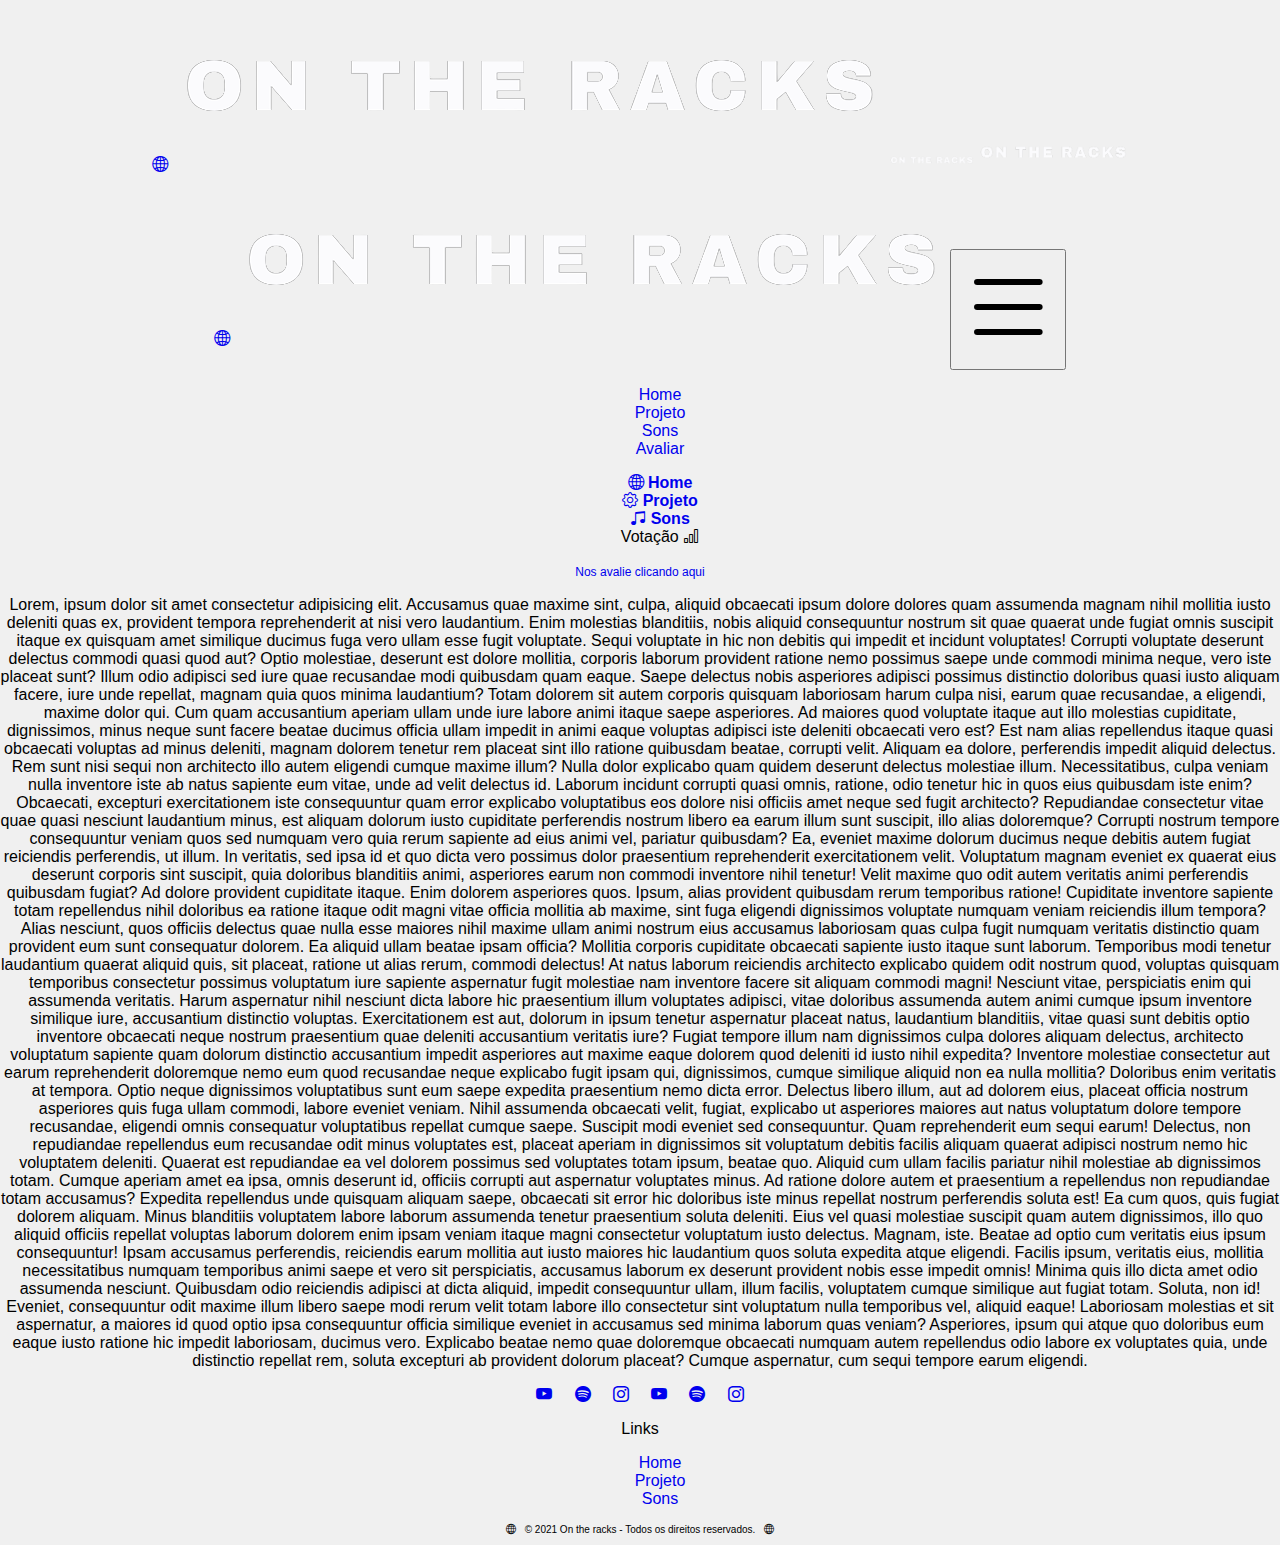
<file: index.html>
<!DOCTYPE html>
<html lang="pt-br">

<head>
  <meta charset="UTF-8">
  <meta name="viewport" content="width=device-width, initial-scale=1.0">
  <link rel="stylesheet" href="https://cdn.jsdelivr.net/npm/bootstrap-icons@1.10.5/font/bootstrap-icons.css">
  <link href="https://cdn.jsdelivr.net/npm/bootstrap@5/dist/css/bootstrap.min.css" rel="stylesheet"
    integrity="sha384-4bw+/aepP/YC94hEpVNVgiZdgIC5+VKNBQNGCHeKRQN+PtmoHDEXuppvnDJzQIu9" crossorigin="anonymous">
  <link rel="stylesheet" href="./assets/css/style.min.css">
  <link rel="shortcut icon" type="imagex/png" href="./assets/images/globo.png">


  <title>ON THE RACKS - Home</title>
</head>

<body class="bg-dark">
  <!-- Header mobile -->
  <header class="bg-black p-3">
    <div class="container-fluid d-flex justify-content-between justify-content-sm-between align-items-center">

      <!-- Globo mobile -->
      <a href="./index.html" class="d-none Globo-header-mobile bi-globe2 text-white d-sm-none fs-2"></a>

      <!-- Logo ON THE RACKS -->
      <img class="d-none Logo-header-mobile d-sm-none col-4" src="./assets/images/on-the-racks.png">

      <!-- Logo ON THE RACKS sm -->
      <a href="./index.html" class="d-none d-sm-block d-lg-none">
        <img class="Logo-header-sm d-none d-lg-none d-sm-block col-4" src="./assets/images/on-the-racks.png">
      </a>

      <!-- Logo ON THE RACKS lg -->
      <a href="./index.html" class="d-none d-sm-none d-lg-block">
        <img class="Logo-header-lg d-none d-lg-block col-4" src="./assets/images/on-the-racks.png">
      </a>


      <!-- Nav mobile -->
      <nav class="navbar navbar-expand-lg bg-transparent">
        <div class="container-fluid">

          <!-- Globo mobile -->
          <a href="./index.html" class="Globo-header-mobile bi-globe2 text-white d-sm-none fs-2"></a>

          <!-- Logo ON THE RACKS mobile -->
          <img class="Logo-header-mobile d-sm-none col-4" src="./assets/images/on-the-racks.png">

          <!-- Botao menu -->
          <button class="navbar-toggler Menu-header-mobile bi-list d-sm-none text-white fs-2" type="button"
            data-bs-toggle="collapse" data-bs-target="#navbarNav" aria-controls="navbarNav" aria-expanded="false"
            aria-label="Toggle navigation">
          </button>


          <div class="collapse navbar-collapse mt-3" id="navbarNav">
            <ul class="navbar-nav p-2 rounded-3 d-sm-none">

              <li class="nav-item">
                <a class="nav-link text-light bg-dark border border-light rounded-3 my-1" href="./index.html">Home</a>
              </li>

              <li class="nav-item">
                <a class="nav-link text-light  bg-dark border border-light rounded-3 my-1"
                  href="./Projeto.html">Projeto</a>
              </li>

              <li>
                <a class="nav-link text-light bg-dark border border-light rounded-3 my-1" href="./Sons.html">Sons</a>
              </li>

              <li>
                <a class="nav-link text-light bg-dark border border-light rounded-3 my-1"
                  href="./Projeto.html">Avaliar</a>
              </li>

            </ul>
          </div>
        </div>
      </nav>


      <!-- Barra nav Desktop/sm -->
      <nav class="d-none d-sm-block ">
        <ul class="nav">
          <li class="nav-item">
            <a class="nav-link text-white fw-bold" href="./index.html">
              <i class="bi-globe2 fs-6"></i>
              <b class="Border-buttom">Home</b>
            </a>
          </li>
          <li class="nav-item">
            <a class="nav-link text-white fw-bold" href="./Projeto.html">
              <i class="bi-gear invisible fs-6"></i>
              <b class="Border-buttom">Projeto</b>
            </a>
          </li>
          <li class="nav-item">
            <a class="nav-link text-white fw-bold" href="./Sons.html">
              <i class="bi-music-note-beamed invisible fs-6"></i>
              <b class="Border-buttom">Sons</b>
            </a>
          </li>
          <a class="btn btn-outline-light
           rounded-pill ms-2">Votação
            <i class="bi-bar-chart"></i>
          </a>
        </ul>
      </nav>
    </div>
  </header>
  <div class="sticky-top shadow bg-dark">
    <a class="fs-barra-fixa nav-link text-white fw-bolder text-center lead" href="./avaliar.html">Nos avalie clicando
      aqui</a>
  </div>
  <main class="text-white container">
    <section class="row">
      <p>
        Lorem, ipsum dolor sit amet consectetur adipisicing elit. Accusamus quae maxime sint, culpa, aliquid obcaecati
        ipsum dolore dolores quam assumenda magnam nihil mollitia iusto deleniti quas ex, provident tempora
        reprehenderit at nisi vero laudantium. Enim molestias blanditiis, nobis aliquid consequuntur nostrum sit quae
        quaerat unde fugiat omnis suscipit itaque ex quisquam amet similique ducimus fuga vero ullam esse fugit
        voluptate. Sequi voluptate in hic non debitis qui impedit et incidunt voluptates! Corrupti voluptate deserunt
        delectus commodi quasi quod aut? Optio molestiae, deserunt est dolore mollitia, corporis laborum provident
        ratione nemo possimus saepe unde commodi minima neque, vero iste placeat sunt? Illum odio adipisci sed iure quae
        recusandae modi quibusdam quam eaque. Saepe delectus nobis asperiores adipisci possimus distinctio doloribus
        quasi iusto aliquam facere, iure unde repellat, magnam quia quos minima laudantium? Totam dolorem sit autem
        corporis quisquam laboriosam harum culpa nisi, earum quae recusandae, a eligendi, maxime dolor qui. Cum quam
        accusantium aperiam ullam unde iure labore animi itaque saepe asperiores. Ad maiores quod voluptate itaque aut
        illo molestias cupiditate, dignissimos, minus neque sunt facere beatae ducimus officia ullam impedit in animi
        eaque voluptas adipisci iste deleniti obcaecati vero est? Est nam alias repellendus itaque quasi obcaecati
        voluptas ad minus deleniti, magnam dolorem tenetur rem placeat sint illo ratione quibusdam beatae, corrupti
        velit. Aliquam ea dolore, perferendis impedit aliquid delectus. Rem sunt nisi sequi non architecto illo autem
        eligendi cumque maxime illum? Nulla dolor explicabo quam quidem deserunt delectus molestiae illum.
        Necessitatibus, culpa veniam nulla inventore iste ab natus sapiente eum vitae, unde ad velit delectus id.
        Laborum incidunt corrupti quasi omnis, ratione, odio tenetur hic in quos eius quibusdam iste enim? Obcaecati,
        excepturi exercitationem iste consequuntur quam error explicabo voluptatibus eos dolore nisi officiis amet neque
        sed fugit architecto? Repudiandae consectetur vitae quae quasi nesciunt laudantium minus, est aliquam dolorum
        iusto cupiditate perferendis nostrum libero ea earum illum sunt suscipit, illo alias doloremque? Corrupti
        nostrum tempore consequuntur veniam quos sed numquam vero quia rerum sapiente ad eius animi vel, pariatur
        quibusdam? Ea, eveniet maxime dolorum ducimus neque debitis autem fugiat reiciendis perferendis, ut illum. In
        veritatis, sed ipsa id et quo dicta vero possimus dolor praesentium reprehenderit exercitationem velit.
        Voluptatum magnam eveniet ex quaerat eius deserunt corporis sint suscipit, quia doloribus blanditiis animi,
        asperiores earum non commodi inventore nihil tenetur! Velit maxime quo odit autem veritatis animi perferendis
        quibusdam fugiat? Ad dolore provident cupiditate itaque. Enim dolorem asperiores quos. Ipsum, alias provident
        quibusdam rerum temporibus ratione! Cupiditate inventore sapiente totam repellendus nihil doloribus ea ratione
        itaque odit magni vitae officia mollitia ab maxime, sint fuga eligendi dignissimos voluptate numquam veniam
        reiciendis illum tempora? Alias nesciunt, quos officiis delectus quae nulla esse maiores nihil maxime ullam
        animi nostrum eius accusamus laboriosam quas culpa fugit numquam veritatis distinctio quam provident eum sunt
        consequatur dolorem. Ea aliquid ullam beatae ipsam officia? Mollitia corporis cupiditate obcaecati sapiente
        iusto itaque sunt laborum. Temporibus modi tenetur laudantium quaerat aliquid quis, sit placeat, ratione ut
        alias rerum, commodi delectus! At natus laborum reiciendis architecto explicabo quidem odit nostrum quod,
        voluptas quisquam temporibus consectetur possimus voluptatum iure sapiente aspernatur fugit molestiae nam
        inventore facere sit aliquam commodi magni! Nesciunt vitae, perspiciatis enim qui assumenda veritatis. Harum
        aspernatur nihil nesciunt dicta labore hic praesentium illum voluptates adipisci, vitae doloribus assumenda
        autem animi cumque ipsum inventore similique iure, accusantium distinctio voluptas. Exercitationem est aut,
        dolorum in ipsum tenetur aspernatur placeat natus, laudantium blanditiis, vitae quasi sunt debitis optio
        inventore obcaecati neque nostrum praesentium quae deleniti accusantium veritatis iure? Fugiat tempore illum nam
        dignissimos culpa dolores aliquam delectus, architecto voluptatum sapiente quam dolorum distinctio accusantium
        impedit asperiores aut maxime eaque dolorem quod deleniti id iusto nihil expedita? Inventore molestiae
        consectetur aut earum reprehenderit doloremque nemo eum quod recusandae neque explicabo fugit ipsam qui,
        dignissimos, cumque similique aliquid non ea nulla mollitia? Doloribus enim veritatis at tempora. Optio neque
        dignissimos voluptatibus sunt eum saepe expedita praesentium nemo dicta error. Delectus libero illum, aut ad
        dolorem eius, placeat officia nostrum asperiores quis fuga ullam commodi, labore eveniet veniam. Nihil assumenda
        obcaecati velit, fugiat, explicabo ut asperiores maiores aut natus voluptatum dolore tempore recusandae,
        eligendi omnis consequatur voluptatibus repellat cumque saepe. Suscipit modi eveniet sed consequuntur. Quam
        reprehenderit eum sequi earum! Delectus, non repudiandae repellendus eum recusandae odit minus voluptates est,
        placeat aperiam in dignissimos sit voluptatum debitis facilis aliquam quaerat adipisci nostrum nemo hic
        voluptatem deleniti. Quaerat est repudiandae ea vel dolorem possimus sed voluptates totam ipsum, beatae quo.
        Aliquid cum ullam facilis pariatur nihil molestiae ab dignissimos totam. Cumque aperiam amet ea ipsa, omnis
        deserunt id, officiis corrupti aut aspernatur voluptates minus. Ad ratione dolore autem et praesentium a
        repellendus non repudiandae totam accusamus? Expedita repellendus unde quisquam aliquam saepe, obcaecati sit
        error hic doloribus iste minus repellat nostrum perferendis soluta est! Ea cum quos, quis fugiat dolorem
        aliquam. Minus blanditiis voluptatem labore laborum assumenda tenetur praesentium soluta deleniti. Eius vel
        quasi molestiae suscipit quam autem dignissimos, illo quo aliquid officiis repellat voluptas laborum dolorem
        enim ipsam veniam itaque magni consectetur voluptatum iusto delectus. Magnam, iste. Beatae ad optio cum
        veritatis eius ipsum consequuntur! Ipsam accusamus perferendis, reiciendis earum mollitia aut iusto maiores hic
        laudantium quos soluta expedita atque eligendi. Facilis ipsum, veritatis eius, mollitia necessitatibus numquam
        temporibus animi saepe et vero sit perspiciatis, accusamus laborum ex deserunt provident nobis esse impedit
        omnis! Minima quis illo dicta amet odio assumenda nesciunt. Quibusdam odio reiciendis adipisci at dicta aliquid,
        impedit consequuntur ullam, illum facilis, voluptatem cumque similique aut fugiat totam. Soluta, non id!
        Eveniet, consequuntur odit maxime illum libero saepe modi rerum velit totam labore illo consectetur sint
        voluptatum nulla temporibus vel, aliquid eaque! Laboriosam molestias et sit aspernatur, a maiores id quod optio
        ipsa consequuntur officia similique eveniet in accusamus sed minima laborum quas veniam? Asperiores, ipsum qui
        atque quo doloribus eum eaque iusto ratione hic impedit laboriosam, ducimus vero. Explicabo beatae nemo quae
        doloremque obcaecati numquam autem repellendus odio labore ex voluptates quia, unde distinctio repellat rem,
        soluta excepturi ab provident dolorum placeat? Cumque aspernatur, cum sequi tempore earum eligendi.
      </p>
    </section>
  </main>
  <footer class="bg-black py-3">
    <div class="container">
      <div class="row flex-sm-row-reverse ">

        <div class="col-12 my-3 col-sm-6 align-items-center
        d-flex justify-content-evenly">

          <!-- Display normal -->
          <a href="..." class="rounded-pill fs-6 d-sm-none border border-1 border-light text-decoration-none">
            &nbsp <i class="bi-youtube text-light"></i> &nbsp
          </a>

          <a href="./Projeto.html"
            class="rounded-pill fs-6 d-sm-none border border-1 border-light text-decoration-none">
            &nbsp <i class="bi-spotify text-light"></i> &nbsp
          </a>

          <a href="..." class="rounded-pill fs-6 d-sm-none border border-1 border-light text-decoration-none">
            &nbsp <i class="bi-instagram text-light"></i> &nbsp
          </a>

          <!-- Display sm -->
          <a href="..." class="rounded-pill fs-3 d-none d-sm-block text-decoration-none">
            &nbsp <i class="bi-youtube d-sm text-light"></i> &nbsp
          </a>

          <a href="./Projeto.html" class="rounded-pill fs-3 d-none d-sm-block text-decoration-none">
            &nbsp <i class="bi-spotify d-sm text-light"></i> &nbsp
          </a>

          <a href="..." class="rounded-pill fs-3 d-none d-sm-block text-decoration-none">
            &nbsp <i class="bi-instagram d-sm text-light"></i> &nbsp
          </a>
        </div>

        <!-- Navegaçao -->
        <div class="col-6 col-sm-6 d-flex justify-content-center">
          <nav class="justify-content-center">
            <p class="text-light fw-bolder fs-4 text-center">Links</p>
            <ul class="navbar-dark">
              <li class="nav-item">
                <a href="..." class="nav-link fw-light text-decoration-none text-light text-opacity-75">
                  Home
                </a>
              </li>
              <li>
                <a href="..." class="text-center fw-light text-decoration-none text-light text-opacity-75
          ">
                  Projeto
                </a>
              </li>
              <li>
                <a href="..." class="fw-light text-decoration-none text-light text-opacity-75">
                  Sons
                </a>
              </li>
            </ul>
          </nav>
        </div>


        <div class="Copyright col-12 pt-3">
          <p class="text-center text-light text-opacity-50">
            <i class="bi-globe2"></i> &nbsp © 2021 On the racks - Todos os direitos reservados. &nbsp <i
              class="bi-globe2"></i>
          </p>
        </div>

      </div>
    </div>
  </footer>

  <script src="https://cdn.jsdelivr.net/npm/bootstrap@5/dist/js/bootstrap.bundle.min.js"
    integrity="sha384-HwwvtgBNo3bZJJLYd8oVXjrBZt8cqVSpeBNS5n7C8IVInixGAoxmnlMuBnhbgrkm"
    crossorigin="anonymous"></script>
</body>

</html>
</file>
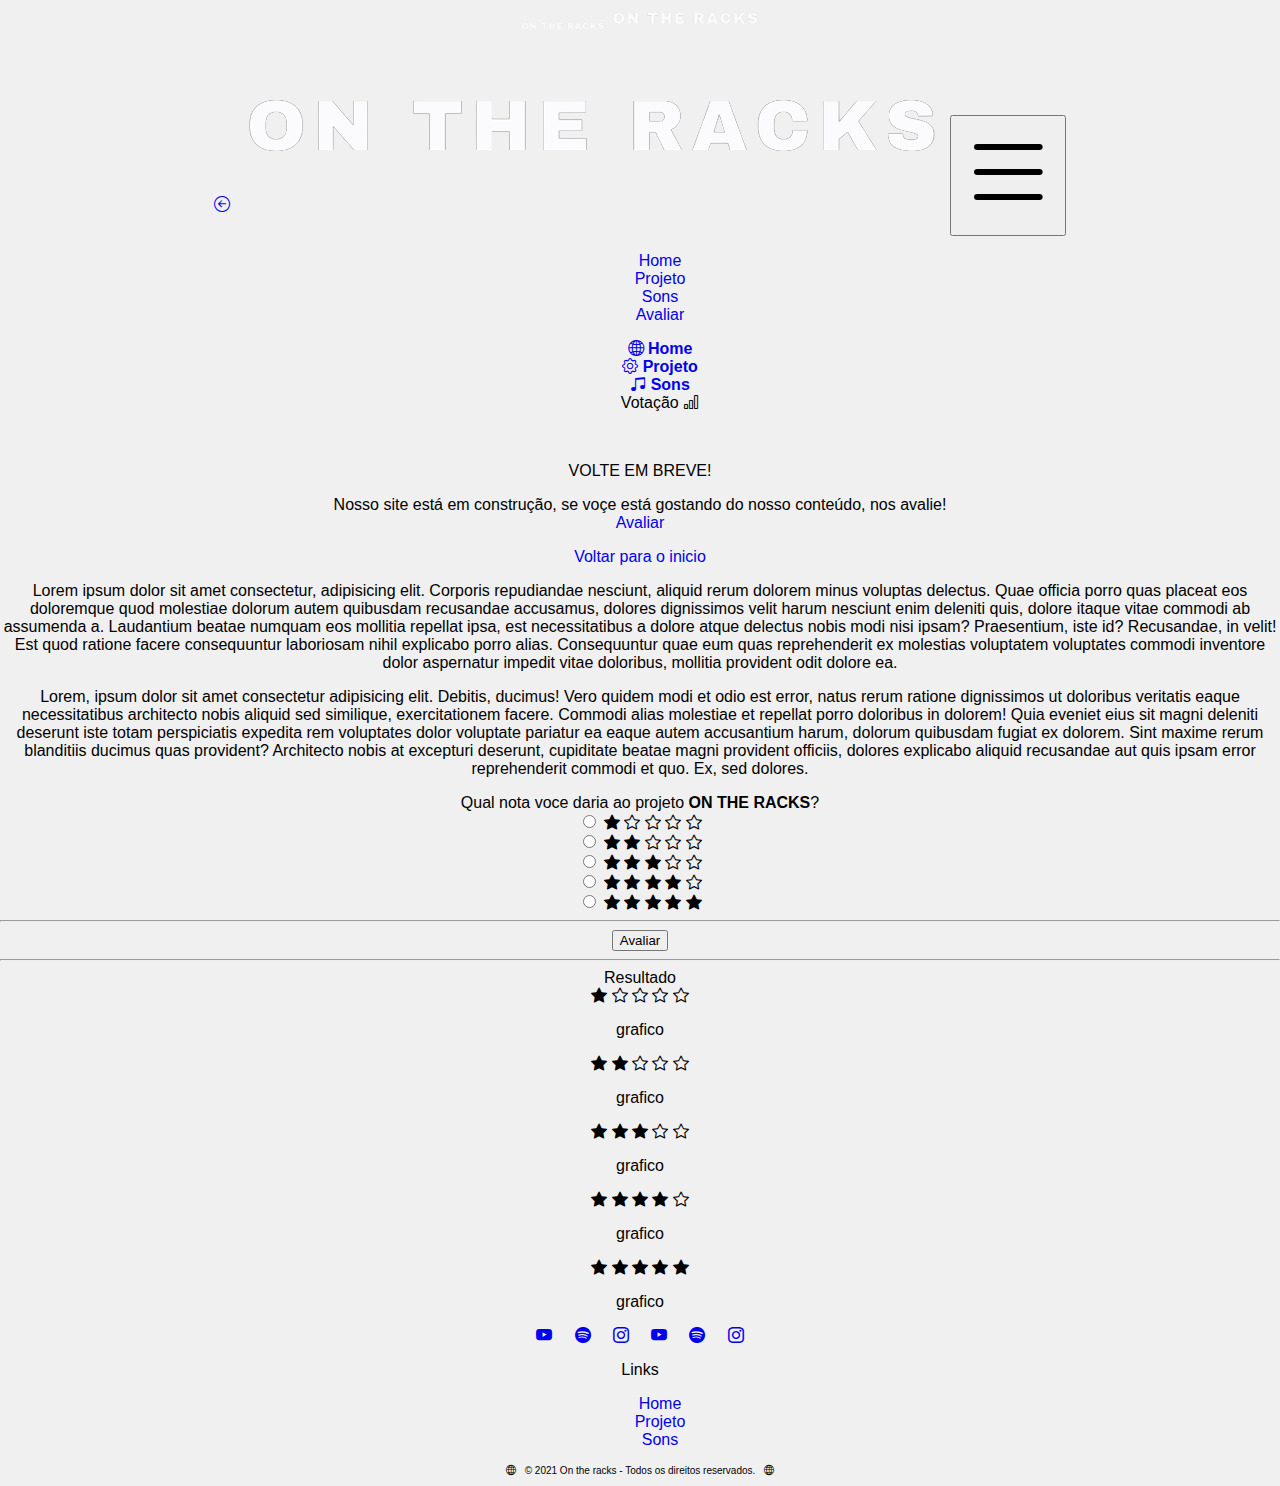
<file: Projeto.html>
<!DOCTYPE html>
<html lang="pt-br">

<head>
  <meta charset="UTF-8">
  <meta name="viewport" content="width=device-width, initial-scale=1.0">
  <link rel="stylesheet" href="https://cdn.jsdelivr.net/npm/bootstrap-icons@1.10.5/font/bootstrap-icons.css">
  <link href="https://cdn.jsdelivr.net/npm/bootstrap@5/dist/css/bootstrap.min.css" rel="stylesheet"
    integrity="sha384-4bw+/aepP/YC94hEpVNVgiZdgIC5+VKNBQNGCHeKRQN+PtmoHDEXuppvnDJzQIu9" crossorigin="anonymous">
  <link rel="stylesheet" href="./assets/css/style.min.css">
  <link rel="shortcut icon" type="imagex/png" href="./assets/images/globo.png">


  <title>ON THE RACKS - Projeto</title>
</head>

<body class="bg-dark">
  <!-- Header -->
  <header class="bg-black p-3">
    <div class="container-fluid d-flex justify-content-between justify-content-sm-between align-items-center">

      <!-- Logo ON THE RACKS sm -->
      <a href="./index.html" class="d-none d-sm-block d-lg-none">
        <img class="Logo-header-sm d-none d-lg-none d-sm-block col-4" src="./assets/images/on-the-racks.png">
      </a>

      <!-- Logo ON THE RACKS lg -->
      <a href="./index.html" class="d-none d-lg-block">
        <img class="Logo-header-lg d-none d-lg-block col-4" src="./assets/images/on-the-racks.png">
      </a>

      <!-- Header mobile -->
      <nav class="navbar navbar-expand-lg bg-transparent">
        <div class="container-fluid">

          <!-- Globo mobile -->
          <a href="./Projeto.html" class="Globo-header-mobile bi-arrow-left-circle text-white d-sm-none fs-2"></a>

          <!-- Logo ON THE RACKS mobile -->
          <img class="Logo-header-mobile d-sm-none col-4" src="./assets/images/on-the-racks.png">

          <!-- Botao menu -->
          <button class="navbar-toggler Menu-header-mobile bi-list d-sm-none text-white fs-2" type="button"
            data-bs-toggle="collapse" data-bs-target="#navbarNav" aria-controls="navbarNav" aria-expanded="false"
            aria-label="Toggle navigation">
          </button>

          <div class="collapse navbar-collapse mt-3" id="navbarNav">
            <ul class="navbar-nav p-2 rounded-3 d-sm-none">

              <li class="nav-item">
                <a class="nav-link text-light bg-dark border border-light rounded-3 my-1" href="./index.html">Home</a>
              </li>

              <li class="nav-item">
                <a class="nav-link text-light  bg-dark border border-light rounded-3 my-1"
                  href="./Projeto.html">Projeto</a>
              </li>

              <li>
                <a class="nav-link text-light bg-dark border border-light rounded-3 my-1" href="./Sons.html">Sons</a>
              </li>

              <li>
                <a class="nav-link text-light bg-dark border border-light rounded-3 my-1"
                  href="./Projeto.html">Avaliar</a>
              </li>
            </ul>
          </div>
        </div>
      </nav>

      <!-- Barra nav Desktop/sm -->
      <nav class="d-none d-sm-block">
        <ul class="nav">
          <li class="nav-item">
            <a class="nav-link text-white fw-bold" href="./index.html">
              <i class="bi-globe2 invisible fs-6"></i>
              <b class="Border-buttom">Home</b>
            </a>
          </li>
          <li class="nav-item">
            <a class="nav-link text-white fw-bold" href="./Projeto.html">
              <i class="bi-gear fs-6"></i>
              <b class="Border-buttom">Projeto</b>
            </a>
          </li>
          <li class="nav-item">
            <a class="nav-link text-white fw-bold" href="./Sons.html">
              <i class="bi-music-note-beamed invisible fs-6"></i>
              <b class="Border-buttom">Sons</b>
            </a>
          </li>
          <a class="btn btn-outline-light
              rounded-pill ms-2">Votação
            <i class="bi-bar-chart"></i>
          </a>
        </ul>
      </nav>
    </div>

  </header>
  <main class="container">
    <div class="row">
      <section class="d-flex justify-content-center my-5 rounded-4 border-1 border-white border">

        <div class="col-10">
          <br>
          <p class="text-center text-white">VOLTE EM BREVE!</p>
          <p class="text-center text-white bg-opacity-25">Nosso site está em construção, se voçe está gostando do nosso
            conteúdo, nos
            avalie!
            <br>
            <a class="fw-bolder text-white" href="./index.html">Avaliar</a>
          </p>
          <a href="./index.html" class="btn btn-outline-light col rounded-pill d-flex justify-content-center">
            Voltar para o inicio
          </a>
          <br>
        </div>
      </section>
      <div class="col-12 col-sm-3 bg-danger">
        <p>
          Lorem ipsum dolor sit amet consectetur, adipisicing elit. Corporis repudiandae nesciunt, aliquid rerum dolorem
          minus voluptas delectus. Quae officia porro quas placeat eos doloremque quod molestiae dolorum autem quibusdam
          recusandae accusamus, dolores dignissimos velit harum nesciunt enim deleniti quis, dolore itaque vitae commodi
          ab assumenda a. Laudantium beatae numquam eos mollitia repellat ipsa, est necessitatibus a dolore atque
          delectus nobis modi nisi ipsam? Praesentium, iste id? Recusandae, in velit! Est quod ratione facere
          consequuntur laboriosam nihil explicabo porro alias. Consequuntur quae eum quas reprehenderit ex molestias
          voluptatem voluptates commodi inventore dolor aspernatur impedit vitae doloribus, mollitia provident odit
          dolore ea.
        </p>
      </div>
      <div class="col-12 col-sm-9 bg-primary">
        <p>
          Lorem, ipsum dolor sit amet consectetur adipisicing elit. Debitis, ducimus! Vero quidem modi et odio est
          error, natus rerum ratione dignissimos ut doloribus veritatis eaque necessitatibus architecto nobis aliquid
          sed similique, exercitationem facere. Commodi alias molestiae et repellat porro doloribus in dolorem! Quia
          eveniet eius sit magni deleniti deserunt iste totam perspiciatis expedita rem voluptates dolor voluptate
          pariatur ea eaque autem accusantium harum, dolorum quibusdam fugiat ex dolorem. Sint maxime rerum blanditiis
          ducimus quas provident? Architecto nobis at excepturi deserunt, cupiditate beatae magni provident officiis,
          dolores explicabo aliquid recusandae aut quis ipsam error reprehenderit commodi et quo. Ex, sed dolores.
        </p>
      </div>
    </div>


    <!-- Avaliaçao -->
    <div class="row mx-auto card w-75 mt-5 shadow border">

      <div class="card-header text-center text-bg-light">
        Qual nota voce daria ao projeto <b>ON THE RACKS</b>?
      </div>

      <div class="card-body text-bg-dark text-center">

        <!-- 1 estrela -->
        <div class="my-1">
          <input class="btn-check mx-auto" type="radio" id="voto-1" name="OTH">
          <label class="btn btn-outline-light col-6" for="voto-1">
            <i class="bi-star-fill"></i>
            <i class="bi-star"></i>
            <i class="bi-star"></i>
            <i class="bi-star"></i>
            <i class="bi-star"></i>
          </label>
        </div>

        <!-- 2 estrela -->
        <div class="my-1">
          <input class="btn-check" type="radio" id="voto-2" name="OTH">
          <label class="btn btn-outline-light col-6" for="voto-2">
            <i class="bi-star-fill"></i>
            <i class="bi-star-fill"></i>
            <i class="bi-star"></i>
            <i class="bi-star"></i>
            <i class="bi-star"></i> </label>
        </div>

        <!-- 3 estrela -->
        <div class="my-1">
          <input class="btn-check" type="radio" id="voto-3" name="OTH">
          <label class="btn btn-outline-light col-6" for="voto-3">
            <i class="bi-star-fill"></i>
            <i class="bi-star-fill"></i>
            <i class="bi-star-fill"></i>
            <i class="bi-star"></i>
            <i class="bi-star"></i>
          </label>
        </div>

        <!-- 4 estrela -->
        <div class="my-1">
          <input class="btn-check" type="radio" id="voto-4" name="OTH">
          <label class="btn btn-outline-light col-6" for="voto-4">
            <i class="bi-star-fill"></i>
            <i class="bi-star-fill"></i>
            <i class="bi-star-fill"></i>
            <i class="bi-star-fill"></i>
            <i class="bi-star"></i></label>
        </div>

        <!-- 5 estrela -->
        <div class="my-1">
          <input class="btn-check" type="radio" id="voto-5" name="OTH">
          <label class="btn btn-outline-light col-6" for="voto-5">
            <i class="bi-star-fill"></i>
            <i class="bi-star-fill"></i>
            <i class="bi-star-fill"></i>
            <i class="bi-star-fill"></i>
            <i class="bi-star-fill"></i>
          </label>
        </div>
        <hr />
        <button type="button" class="btn btn-light col-6">
          Avaliar
        </button>
        <hr />
        <div class="card text-bg-light">
          Resultado
          <div class="card-body text-bg-dark ">

            <div class="my-1">
              <i class="bi-star-fill"></i>
              <i class="bi-star"></i>
              <i class="bi-star"></i>
              <i class="bi-star"></i>
              <i class="bi-star"></i>
              <div>
                <p>
                  grafico
                </p>
              </div>
            </div>

            <div class="my-1">
              <i class="bi-star-fill"></i>
              <i class="bi-star-fill"></i>
              <i class="bi-star"></i>
              <i class="bi-star"></i>
              <i class="bi-star"></i>
              <div>
                <p>
                  grafico
                </p>
              </div>
            </div>

            <div class="my-1">
              <i class="bi-star-fill"></i>
              <i class="bi-star-fill"></i>
              <i class="bi-star-fill"></i>
              <i class="bi-star"></i>
              <i class="bi-star"></i>
              <div>
                <p>
                  grafico
                </p>
              </div>
            </div>

            <div class="my-1">
              <i class="bi-star-fill"></i>
              <i class="bi-star-fill"></i>
              <i class="bi-star-fill"></i>
              <i class="bi-star-fill"></i>
              <i class="bi-star"></i>
              <div>
                <p>
                  grafico
                </p>
              </div>
            </div>

            <div class="my-1">
              <i class="bi-star-fill"></i>
              <i class="bi-star-fill"></i>
              <i class="bi-star-fill"></i>
              <i class="bi-star-fill"></i>
              <i class="bi-star-fill"></i>
              <div>
                <p>
                  grafico
                </p>
              </div>
            </div>

          </div>
        </div>
      </div>
    </div>
    </div>


  </main>

  <footer class="bg-black py-3">
    <div class="container">
      <div class="row flex-sm-row-reverse ">

        <div class="col-12 my-3 col-sm-6 align-items-center
        d-flex justify-content-evenly">

          <!-- Display normal -->
          <a href="..." class="rounded-pill fs-6 d-sm-none border border-1 border-light text-decoration-none">
            &nbsp <i class="bi-youtube text-light"></i> &nbsp
          </a>

          <a href="./Projeto.html"
            class="rounded-pill fs-6 d-sm-none border border-1 border-light text-decoration-none">
            &nbsp <i class="bi-spotify text-light"></i> &nbsp
          </a>

          <a href="..." class="rounded-pill fs-6 d-sm-none border border-1 border-light text-decoration-none">
            &nbsp <i class="bi-instagram text-light"></i> &nbsp
          </a>

          <!-- Display sm -->
          <a href="..." class="rounded-pill fs-3 d-none d-sm-block text-decoration-none">
            &nbsp <i class="bi-youtube d-sm text-light"></i> &nbsp
          </a>

          <a href="./Projeto.html" class="rounded-pill fs-3 d-none d-sm-block text-decoration-none">
            &nbsp <i class="bi-spotify d-sm text-light"></i> &nbsp
          </a>

          <a href="..." class="rounded-pill fs-3 d-none d-sm-block text-decoration-none">
            &nbsp <i class="bi-instagram d-sm text-light"></i> &nbsp
          </a>
        </div>

        <!-- Navegaçao -->
        <div class="col-6 col-sm-6 d-flex justify-content-center">
          <nav class="justify-content-center">
            <p class="text-light fw-bolder fs-4 text-center">Links</p>
            <ul class="navbar-dark">
              <li class="nav-item">
                <a href="..." class="nav-link fw-light text-decoration-none text-light text-opacity-75">
                  Home
                </a>
              </li>
              <li>
                <a href="..." class="text-center fw-light text-decoration-none text-light text-opacity-75
          ">
                  Projeto
                </a>
              </li>
              <li>
                <a href="..." class="fw-light text-decoration-none text-light text-opacity-75">
                  Sons
                </a>
              </li>
            </ul>
          </nav>
        </div>


        <div class="Copyright col-12 pt-3">
          <p class="text-center text-light text-opacity-50">
            <i class="bi-globe2"></i> &nbsp © 2021 On the racks - Todos os direitos reservados. &nbsp <i
              class="bi-globe2"></i>
          </p>
        </div>

      </div>
    </div>
  </footer>

  <script src="https://cdn.jsdelivr.net/npm/bootstrap@5/dist/js/bootstrap.bundle.min.js"
    integrity="sha384-HwwvtgBNo3bZJJLYd8oVXjrBZt8cqVSpeBNS5n7C8IVInixGAoxmnlMuBnhbgrkm"
    crossorigin="anonymous"></script>
</body>

</html>
</file>
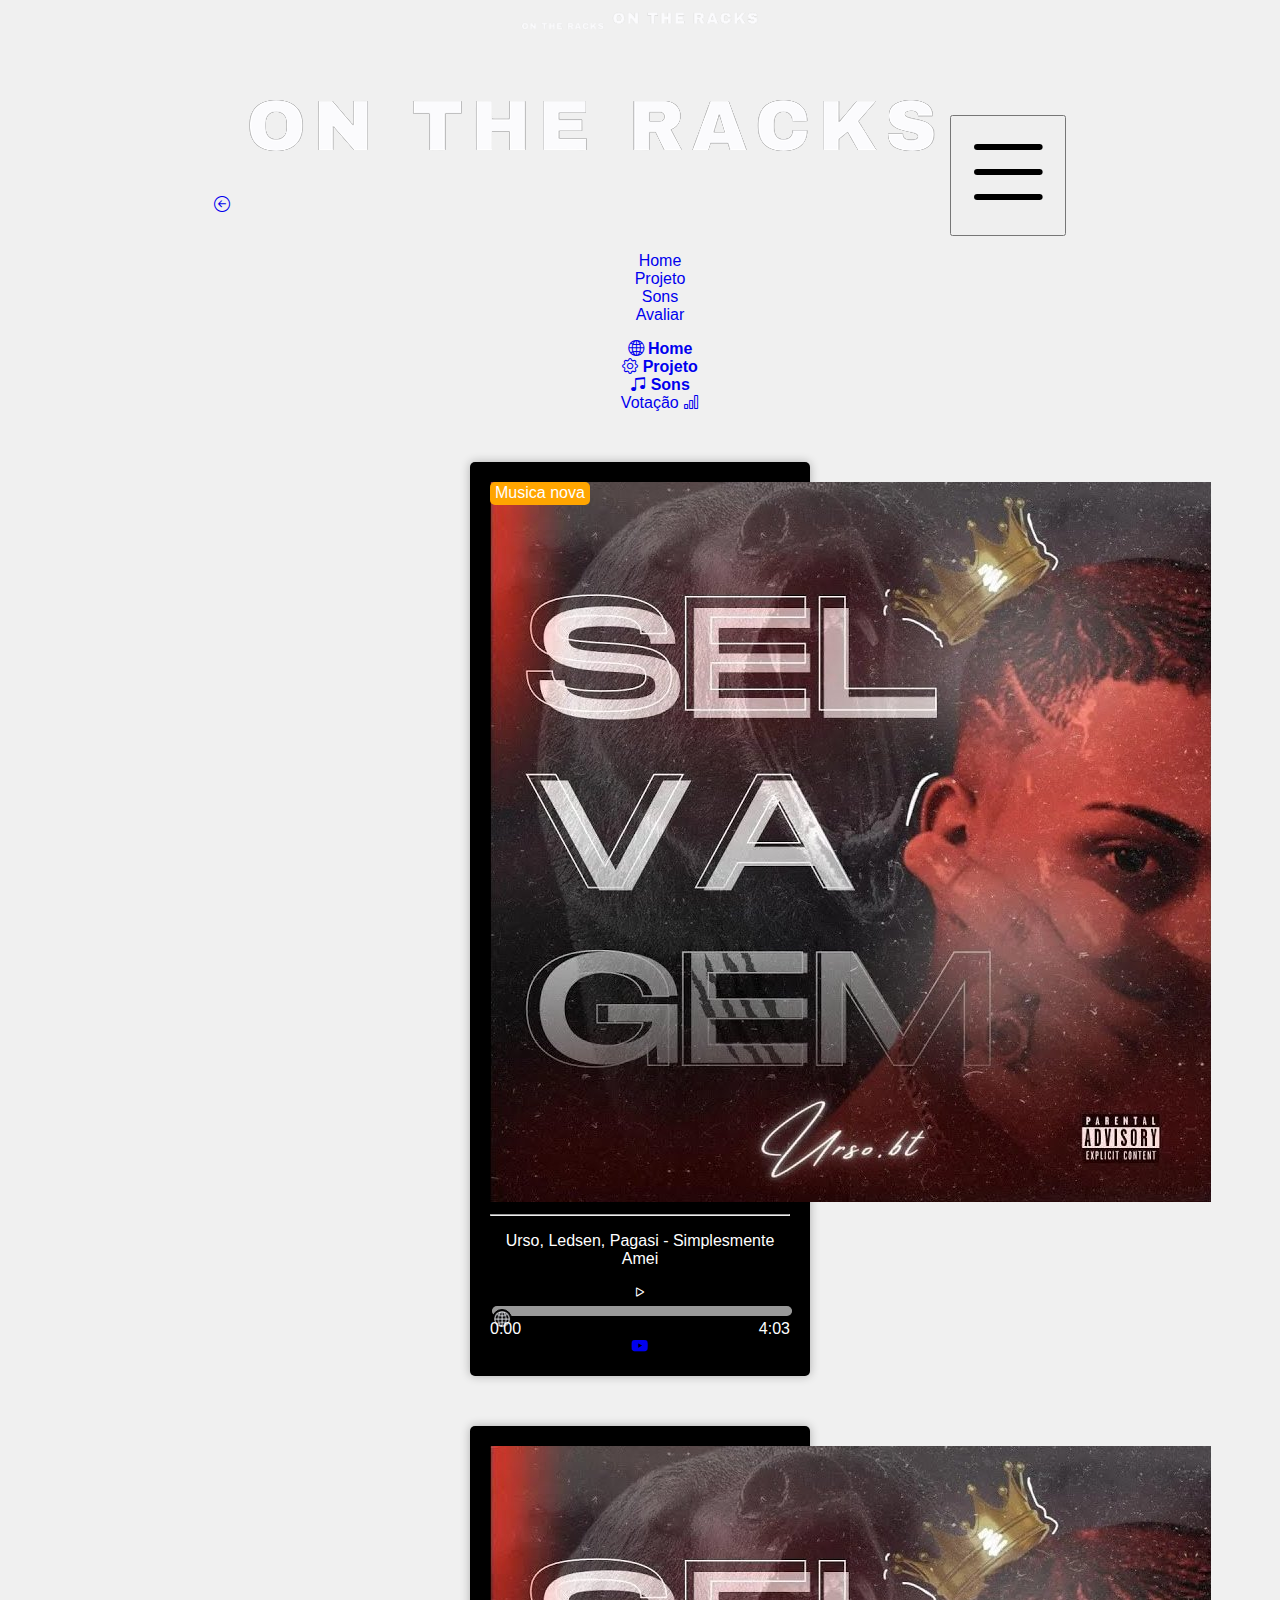
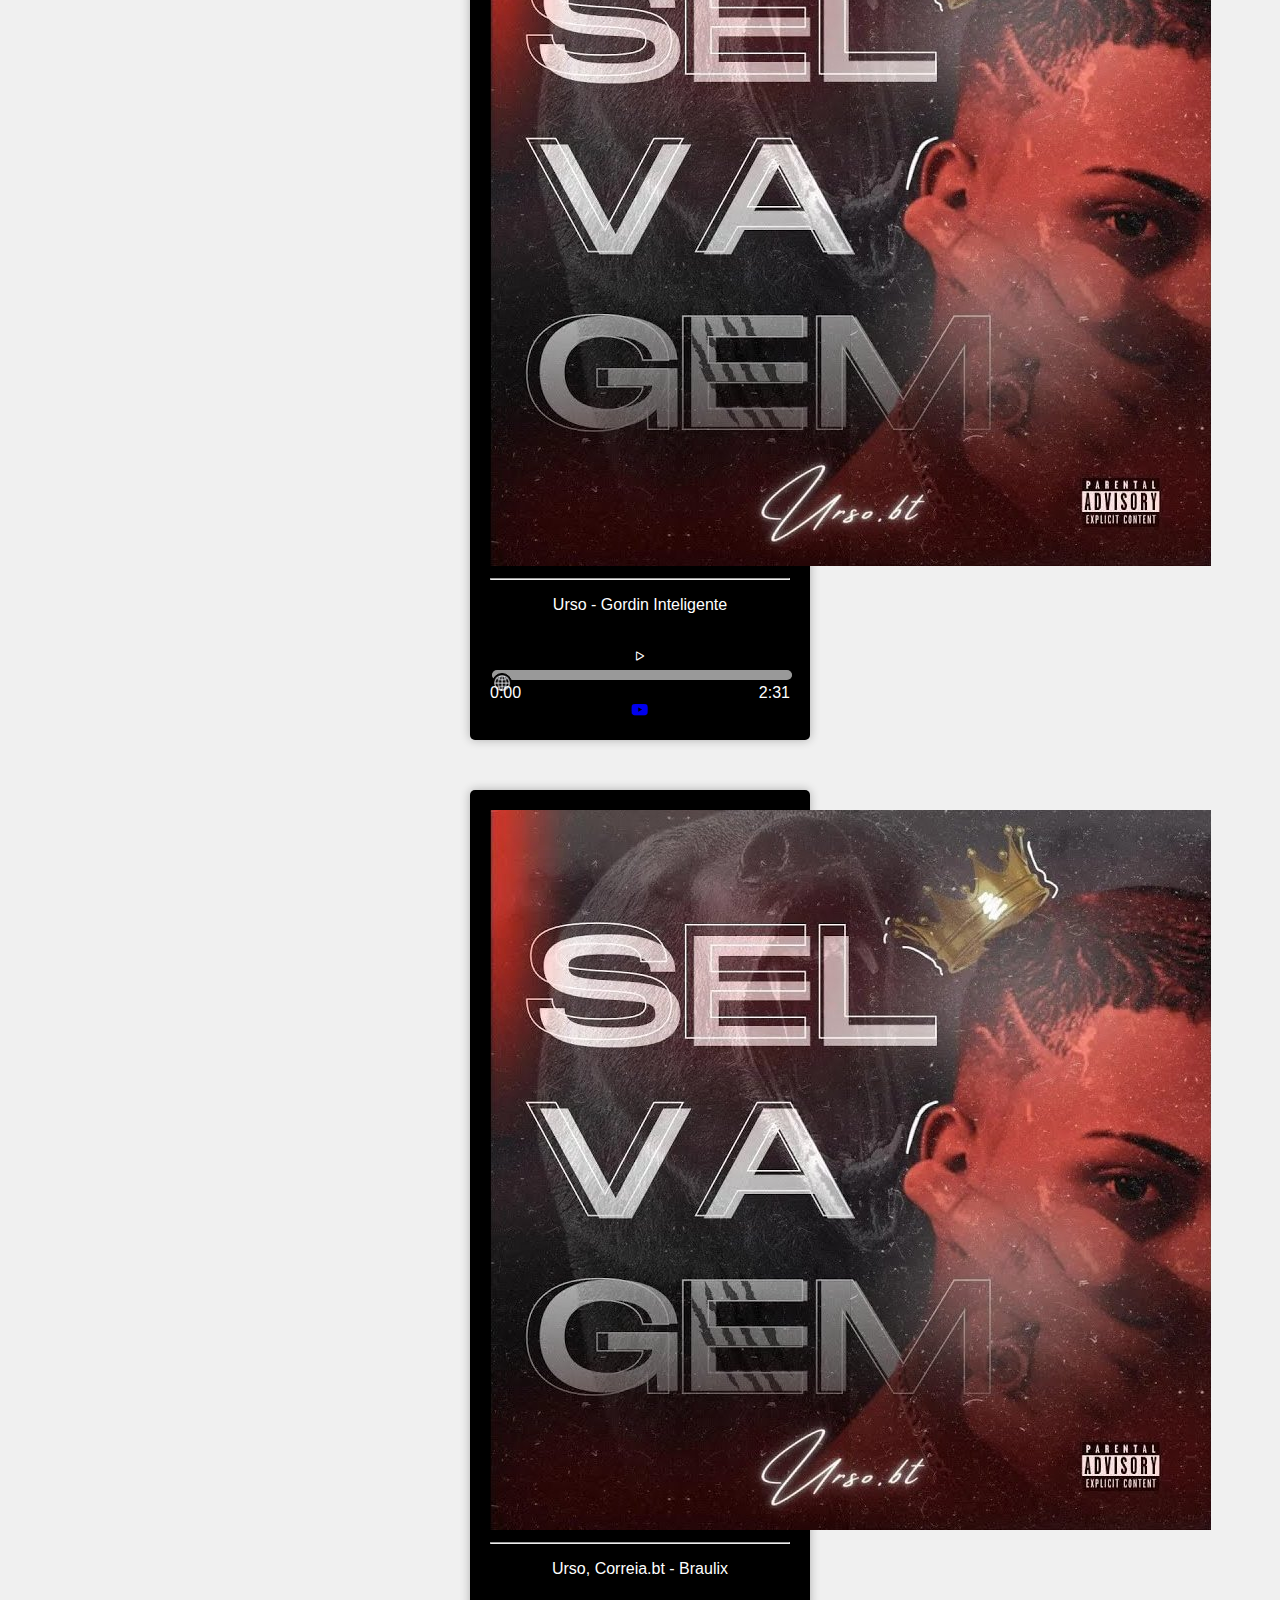
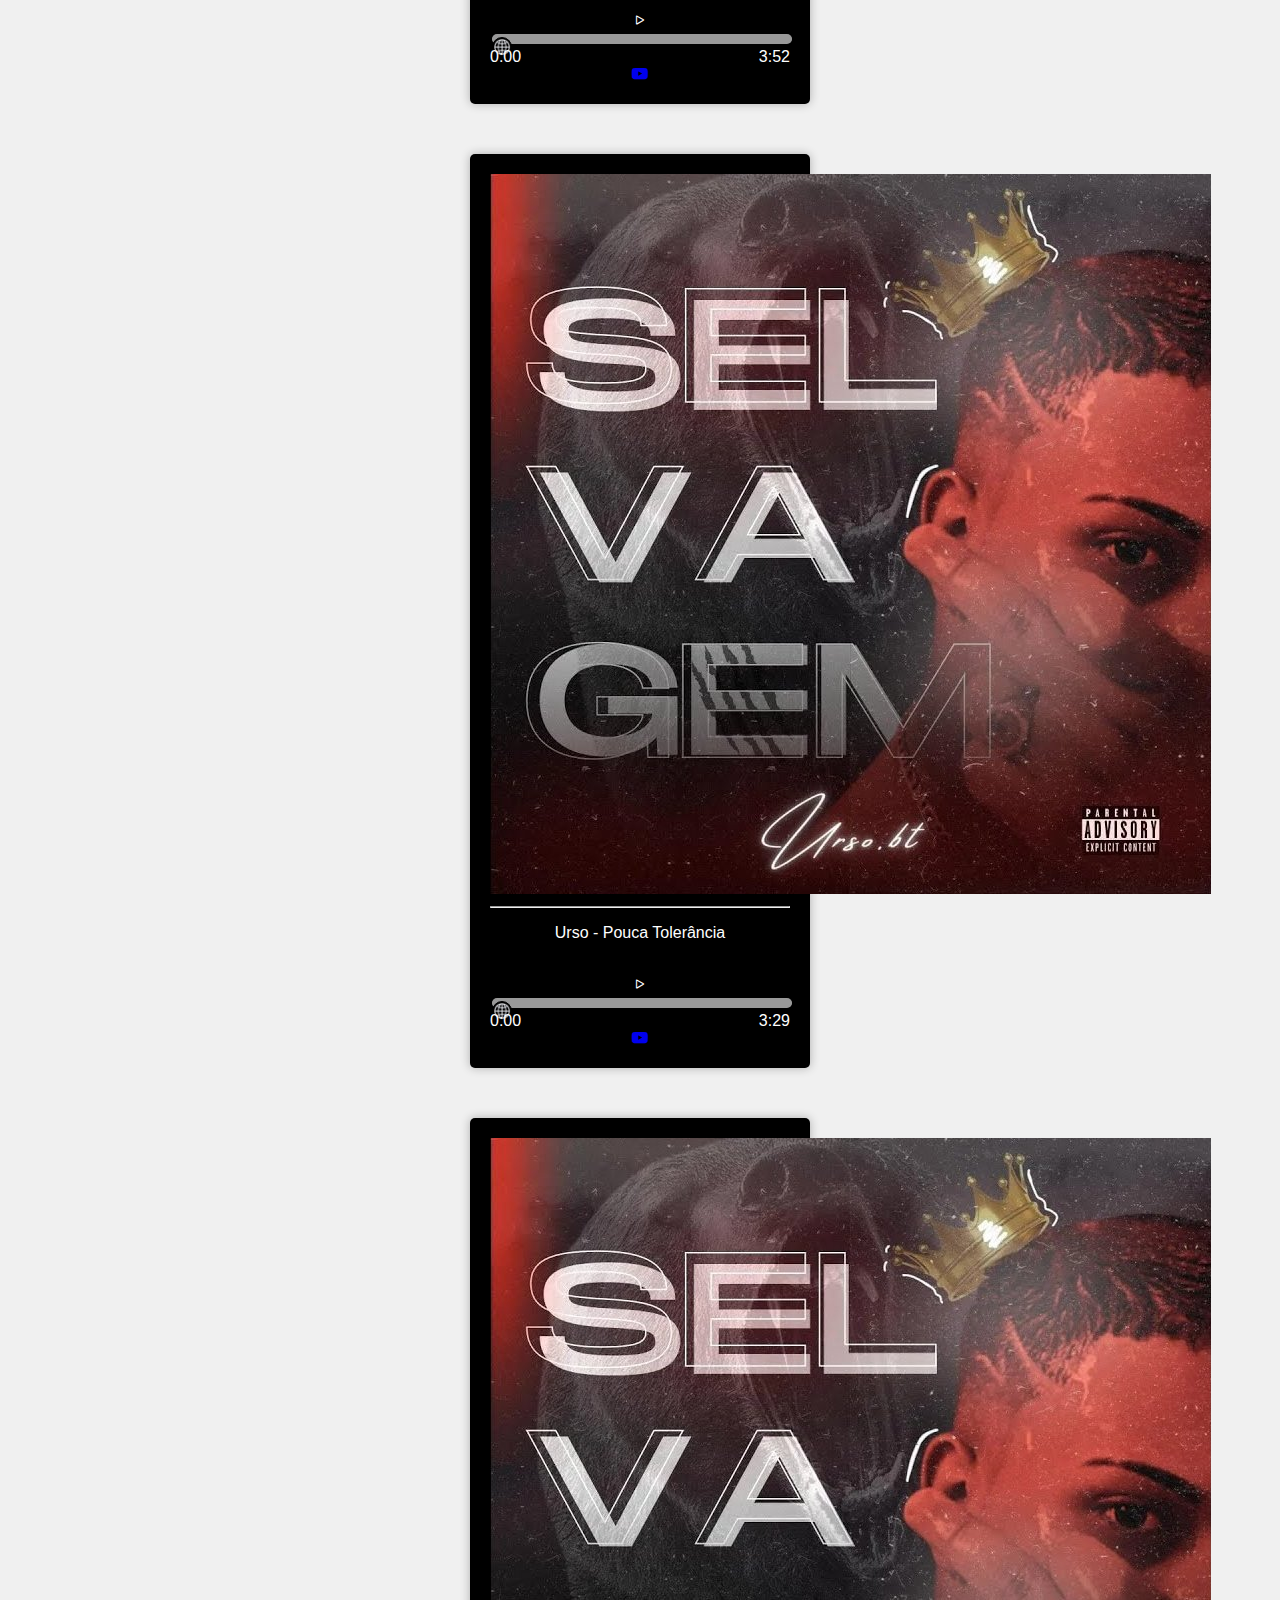
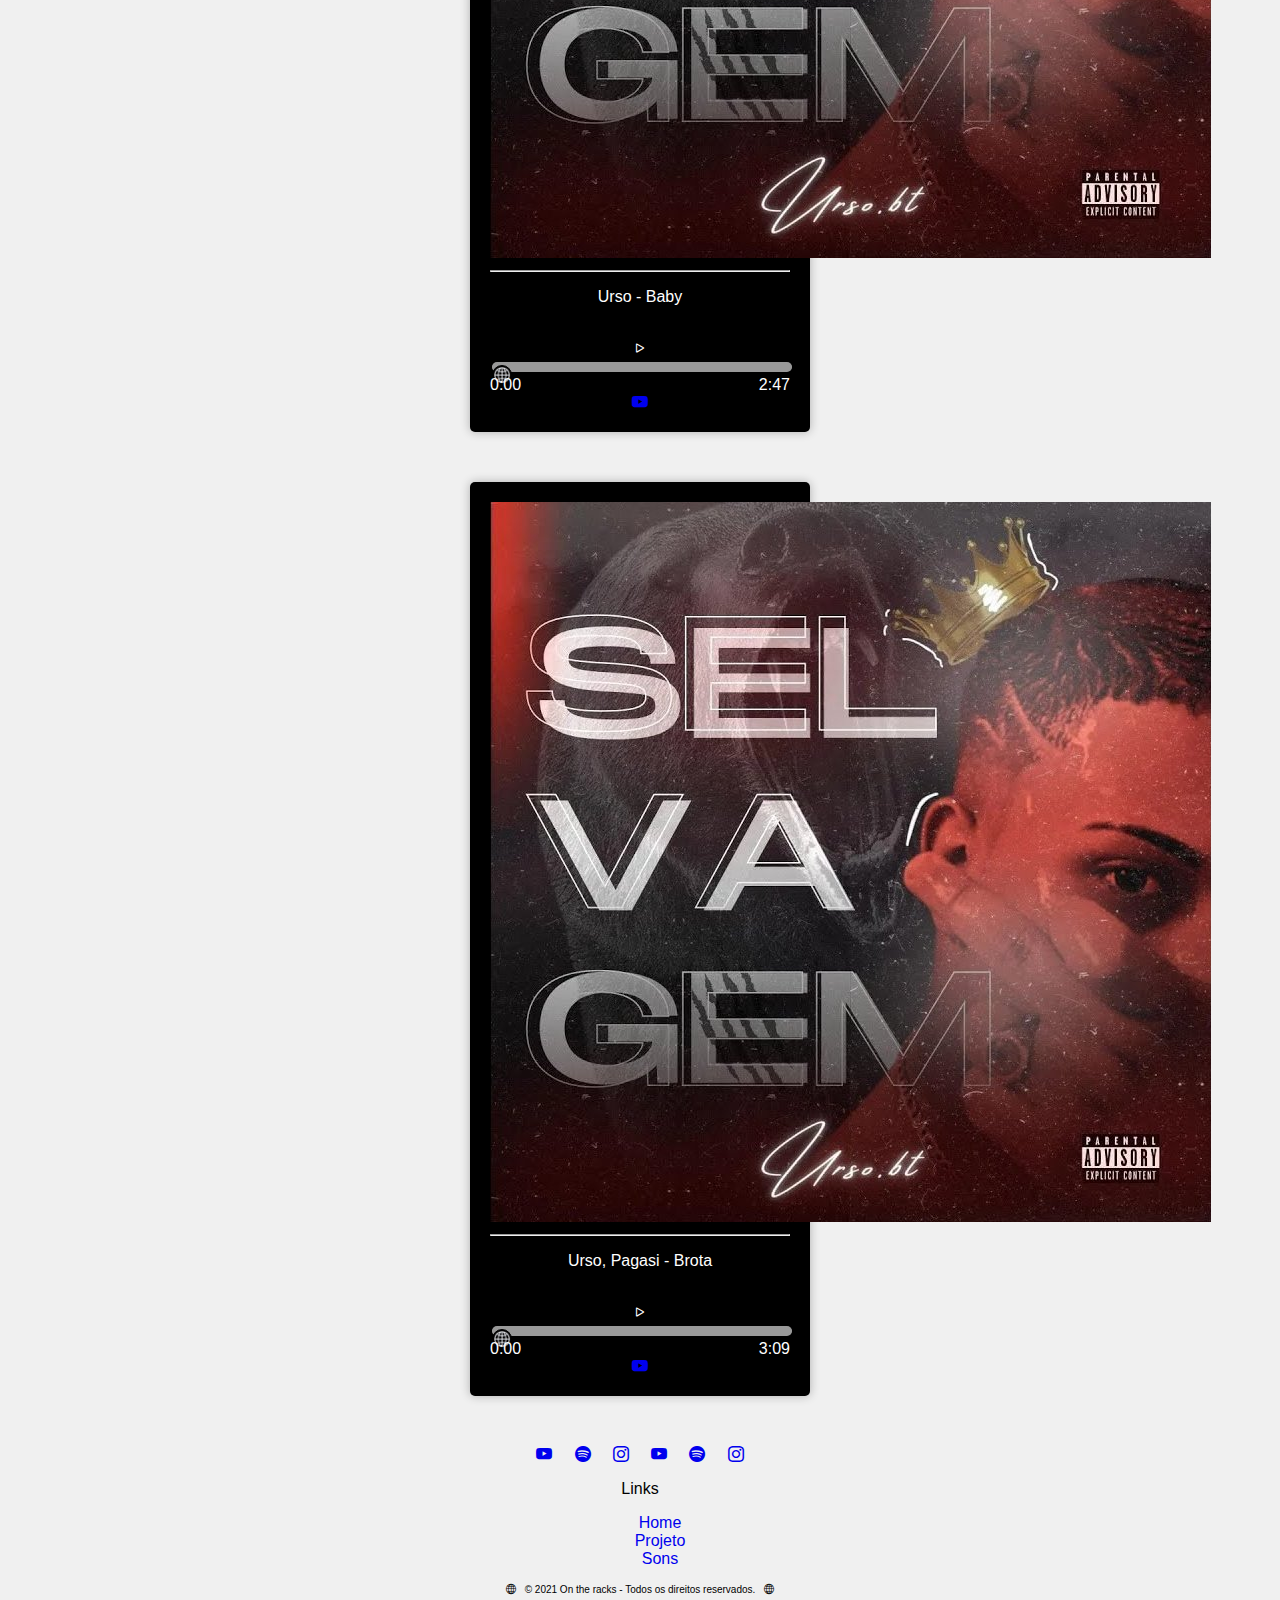
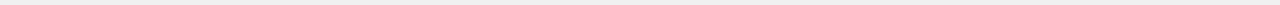
<file: Sons.html>
<!DOCTYPE html>
<html lang="pt-br">

<head>
  <meta charset="UTF-8">
  <meta name="viewport" content="width=device-width, initial-scale=1.0">
  <link rel="stylesheet" href="https://cdn.jsdelivr.net/npm/bootstrap-icons@1.10.5/font/bootstrap-icons.css">
  <link href="https://cdn.jsdelivr.net/npm/bootstrap@5/dist/css/bootstrap.min.css" rel="stylesheet"
    integrity="sha384-4bw+/aepP/YC94hEpVNVgiZdgIC5+VKNBQNGCHeKRQN+PtmoHDEXuppvnDJzQIu9" crossorigin="anonymous">
  <link rel="stylesheet" href="./assets/css/style.min.css">
  <link rel="shortcut icon" type="imagex/png" href="./assets/images/globo.png">
  <title>ON THE RACKS - Sons</title>
</head>

<body class="bg-dark">
  <!-- Header -->
  <header class="bg-black p-3">
    <div class="container-fluid d-flex justify-content-between justify-content-sm-between align-items-center">

      <!-- Logo ON THE RACKS sm -->
      <a href="./index.html" class="d-none d-sm-block d-lg-none">
        <img class="Logo-header-sm d-none d-lg-none d-sm-block col-4" src="./assets/images/on-the-racks.png">
      </a>

      <!-- Logo ON THE RACKS lg -->
      <a href="./index.html" class="d-none d-lg-block">
        <img class="Logo-header-lg d-none d-lg-block col-4" src="./assets/images/on-the-racks.png">
      </a>

      <!-- Header mobile -->
      <nav class="navbar navbar-expand-lg bg-transparent">
        <div class="container-fluid">

          <!-- Globo mobile -->
          <a href="./Projeto.html" class="Globo-header-mobile bi-arrow-left-circle text-white d-sm-none fs-2"></a>

          <!-- Logo ON THE RACKS mobile -->
          <img class="Logo-header-mobile d-sm-none col-4" src="./assets/images/on-the-racks.png">

          <!-- Botao menu -->
          <button class="navbar-toggler Menu-header-mobile bi-list d-sm-none text-white fs-2" type="button"
            data-bs-toggle="collapse" data-bs-target="#navbarNav" aria-controls="navbarNav" aria-expanded="false"
            aria-label="Toggle navigation">
          </button>

          <div class="collapse navbar-collapse mt-3" id="navbarNav">
            <ul class="navbar-nav p-2 rounded-3 d-sm-none">

              <li class="nav-item">
                <a class="nav-link text-light bg-dark border border-light rounded-3 my-1" href="./index.html">Home</a>
              </li>

              <li class="nav-item">
                <a class="nav-link text-light  bg-dark border border-light rounded-3 my-1"
                  href="./Projeto.html">Projeto</a>
              </li>

              <li>
                <a class="nav-link text-light bg-dark border border-light rounded-3 my-1" href="./Sons.html">Sons</a>
              </li>

              <li>
                <a class="nav-link text-light bg-dark border border-light rounded-3 my-1"
                  href="./Projeto.html">Avaliar</a>
              </li>
            </ul>
          </div>
        </div>
      </nav>

      <!-- Barra nav Desktop/sm -->
      <nav class="d-none d-sm-block">
        <ul class="nav">
          <li class="nav-item">
            <a class="nav-link text-white fw-bold" href="./index.html">
              <i class="bi-globe2 invisible fs-6"></i>
              <b class="Border-buttom">Home</b>
            </a>
          </li>
          <li class="nav-item">
            <a class="nav-link text-white fw-bold" href="./Projeto.html">
              <i class="bi-gear invisible fs-6"></i>
              <b class="Border-buttom">Projeto</b>
            </a>
          </li>
          <li class="nav-item">
            <a class="nav-link text-white fw-bold" href="./Sons.html">
              <i class="bi-music-note-beamed fs-6"></i>
              <b class="Border-buttom">Sons</b>
            </a>
          </li>
          <a href="./Projeto.html" class="btn btn-outline-light rounded-pill ms-2">
            Votação
            <i class="bi-bar-chart"></i>
          </a>
        </ul>
      </nav>
    </div>
  </header>


  <main class="container">
    <section class="row">

      <!--  Urso - Pouca Tolerância -->
      <div class="col-12 col-md-6 col-lg-4 col-xxl-3">
        <div class="music-player" id="musicPlayer5">
          <div>
            <div class="NewMusic">Musica nova</div>
            <img class="mx-auto img-fluid rounded-1" src="./assets/images/maxresdefault.jpg" alt="Imagem">
            <hr>
            <p class="my-1">Urso, Ledsen, Pagasi - Simplesmente Amei</p>
          </div>
          <audio src=" ./musicas/Urso,-Ledsen,-Pagasi-SimplesmenteAmei.mp3"></audio>
          <div class="d-flex justify-content-center">
            <i class="playPauseBtn bi bi-play fs-3 my-auto" data-player="musicPlayer5"></i>
            <i class="stopBtn d-none" data-player="musicPlayer5"></i>
          </div>
          <div class="seek-bar">
            <input type="range" class="seekBar" data-player="musicPlayer5" min="0" value="0">
          </div>
          <div class="time">
            <span class="currentTime" data-player="musicPlayer5">0:00</span>
            <span class="duration" data-player="musicPlayer5">4:02</span>
          </div>
          <div class="d-flex justify-content-center rounded-1">
            <a class="bi-youtube fs-4 text-light" href="https://www.youtube.com/watch?v=QyVzuGGMkIY"></a>
          </div>
        </div>
      </div>
      <!-- Fim  Urso - Pouca Tolerância  -->


      <!--  Urso - Pouca Tolerância -->
      <div class="col-12 col-md-6 col-lg-4 col-xxl-3">
        <div class="music-player" id="musicPlayer5">
          <div>
            <img class="mx-auto img-fluid rounded-1" src="./assets/images/maxresdefault.jpg" alt="Imagem">
            <hr>
            <p class="my-1">Urso - Gordin Inteligente<br>
              &nbsp
            </p>
          </div>
          <audio src="./musicas/Urso-Gordin-Inteligente.mp3"></audio>
          <div class="d-flex justify-content-center">
            <i class="playPauseBtn bi bi-play fs-3 my-auto" data-player="musicPlayer5"></i>
            <i class="stopBtn d-none" data-player="musicPlayer5"></i>
          </div>
          <div class="seek-bar">
            <input type="range" class="seekBar" data-player="musicPlayer5" min="0" value="0">
          </div>
          <div class="time">
            <span class="currentTime" data-player="musicPlayer5">0:00</span>
            <span class="duration" data-player="musicPlayer5">2:32</span>
          </div>
          <div class="d-flex justify-content-center rounded-1">
            <a class="bi-youtube fs-4 text-light" href="https://www.youtube.com/watch?v=US_h2SV69nA"></a>
          </div>
        </div>
      </div>
      <!-- Fim  Urso - Pouca Tolerância  -->


      <!--Urso - Baby -->
      <div class=" col-12 col-md-6 col-lg-4 col-xxl-3">
        <div class="music-player" id="musicPlayer4">
          <div>
            <img class="mx-auto img-fluid rounded-1" src="./assets/images/maxresdefault.jpg" alt="Imagem">
            <hr>
            <p class="my-1">Urso, Correia.bt - Braulix<br>
              &nbsp
            </p>
          </div>
          <audio src="./musicas/Urso-Correia-bt-Braulix.mp3"></audio>
          <div class="d-flex justify-content-center">
            <i class="playPauseBtn bi bi-play fs-3 my-auto" data-player="musicPlayer4"></i>
            <i class="stopBtn d-none" data-player="musicPlayer4"></i>
          </div>
          <div class="seek-bar">
            <input type="range" class="seekBar" data-player="musicPlayer4" min="0" value="0">
          </div>
          <div class="time">
            <span class="currentTime" data-player="musicPlayer4">0:00</span>
            <span class="duration" data-player="musicPlayer4">3:52</span>
          </div>
          <div class="d-flex justify-content-center rounded-1">
            <a class="bi-youtube fs-4 text-light" href="https://www.youtube.com/watch?v=IIu0N5WoSsI"></a>
          </div>
        </div>
      </div>
      <!-- Fim Urso - Baby -->


      <!--  Urso - Pouca Tolerância -->
      <div class="col-12 col-md-6 col-lg-4 col-xxl-3">
        <div class="music-player" id="musicPlayer3">
          <div>
            <img class="mx-auto img-fluid rounded-1" src="./assets/images/maxresdefault.jpg" alt="Imagem">
            <hr>
            <p class="my-1">Urso - Pouca Tolerância<br>
              &nbsp
            </p>
          </div>
          <audio src="./musicas/Urso-PoucaTolerância.mp3"></audio>
          <div class="d-flex justify-content-center">
            <i class="playPauseBtn bi bi-play fs-3 my-auto" data-player="musicPlayer3"></i>
            <i class="stopBtn d-none" data-player="musicPlayer3"></i>
          </div>
          <div class="seek-bar">
            <input type="range" class="seekBar" data-player="musicPlayer3" min="0" value="0">
          </div>
          <div class="time">
            <span class="currentTime" data-player="musicPlayer3">0:00</span>
            <span class="duration" data-player="musicPlayer3">3:29</span>
          </div>
          <div class="d-flex justify-content-center rounded-1">
            <a class="bi-youtube fs-4 text-light"
              href="https://www.youtube.com/watch?v=DUt_rX0YkA8&list=RDGMEMR48zJN_YMORCOLhrAwXwKwVMQyVzuGGMkIY&index=2"></a>
          </div>
        </div>
      </div>
      <!-- Fim  Urso - Pouca Tolerância  -->


      <!--Urso - Baby -->
      <div class=" col-12 col-md-6 col-lg-4 col-xxl-3">
        <div class="music-player" id="musicPlayer2">
          <div>
            <img class="mx-auto img-fluid rounded-1" src="./assets/images/maxresdefault.jpg" alt="Imagem">
            <hr>
            <p class="my-1">Urso - Baby<br>
              &nbsp
            </p>
          </div>
          <audio src="./musicas/Urso-Baby.mp3"></audio>
          <div class="d-flex justify-content-center">
            <i class="playPauseBtn bi bi-play fs-3 my-auto" data-player="musicPlayer2"></i>
            <i class="stopBtn d-none" data-player="musicPlayer2"></i>
          </div>
          <div class="seek-bar">
            <input type="range" class="seekBar" data-player="musicPlayer2" min="0" value="0">
          </div>
          <div class="time">
            <span class="currentTime" data-player="musicPlayer2">0:00</span>
            <span class="duration" data-player="musicPlayer2">2:47</span>
          </div>
          <div class="d-flex justify-content-center rounded-1">
            <a class="bi-youtube fs-4 text-light" href="https://www.youtube.com/watch?v=5mQu-c48Pvk"></a>
          </div>
        </div>
      </div>
      <!-- Fim Urso - Baby -->

      <!-- Urso, Pagasi - Brota -->
      <div class="col-12 col-md-6 col-lg-4 col-xxl-3">
        <div class="music-player" id="musicPlayer1">
          <div>
            <img class="mx-auto img-fluid rounded-1" src="./assets/images/maxresdefault.jpg" alt="Imagem">
            <hr>
            <p class="my-1"> Urso, Pagasi - Brota<br>
              &nbsp
            </p>
          </div>
          <audio src="./musicas/Urso-Pagasi-Brota.mp3"></audio>
          <div class="d-flex justify-content-center">
            <i class="playPauseBtn bi bi-play fs-3 my-auto" data-player="musicPlayer1"></i>
            <i class="stopBtn d-none" data-player="musicPlayer1"></i>
          </div>
          <div class="seek-bar">
            <input type="range" class="seekBar" data-player="musicPlayer1" min="0" value="0">
          </div>
          <div class="time">
            <span class="currentTime" data-player="musicPlayer1">0:00</span>
            <span class="duration" data-player="musicPlayer1">3:09</span>
          </div>
          <div class="d-flex justify-content-center rounded-1">
            <a class="bi-youtube fs-4 text-light"
              href="https://www.youtube.com/watch?v=t1qi8o9aQ5g&pp=ygUMb24gdGhlIHJhY2tz"></a>
          </div>
        </div>
      </div>
      <!-- Fim  Urso, pagasi - Brota -->

      </div>
      </div>
    </section>
  </main>


  <footer class="bg-black py-3">
    <div class="container">
      <div class="row flex-sm-row-reverse ">

        <div class="col-12 my-3 col-sm-6 align-items-center
        d-flex justify-content-evenly">

          <!-- Display normal -->
          <a href="..." class="rounded-pill fs-6 d-sm-none border border-1 border-light text-decoration-none">
            &nbsp <i class="bi-youtube text-light"></i> &nbsp
          </a>

          <a href="./Projeto.html"
            class="rounded-pill fs-6 d-sm-none border border-1 border-light text-decoration-none">
            &nbsp <i class="bi-spotify text-light"></i> &nbsp
          </a>

          <a href="..." class="rounded-pill fs-6 d-sm-none border border-1 border-light text-decoration-none">
            &nbsp <i class="bi-instagram text-light"></i> &nbsp
          </a>

          <!-- Display sm -->
          <a href="..." class="rounded-pill fs-3 d-none d-sm-block text-decoration-none">
            &nbsp <i class="bi-youtube d-sm text-light"></i> &nbsp
          </a>

          <a href="./Projeto.html" class="rounded-pill fs-3 d-none d-sm-block text-decoration-none">
            &nbsp <i class="bi-spotify d-sm text-light"></i> &nbsp
          </a>

          <a href="..." class="rounded-pill fs-3 d-none d-sm-block text-decoration-none">
            &nbsp <i class="bi-instagram d-sm text-light"></i> &nbsp
          </a>
        </div>

        <!-- Navegaçao -->
        <div class="col-6 col-sm-6 d-flex justify-content-center">
          <nav class="justify-content-center">
            <p class="text-light fw-bolder fs-4 text-center">Links</p>
            <ul class="navbar-dark">
              <li class="nav-item">
                <a href="..." class="nav-link fw-light text-decoration-none text-light text-opacity-75">
                  Home
                </a>
              </li>
              <li>
                <a href="..." class="text-center fw-light text-decoration-none text-light text-opacity-75
          ">
                  Projeto
                </a>
              </li>
              <li>
                <a href="..." class="fw-light text-decoration-none text-light text-opacity-75">
                  Sons
                </a>
              </li>
            </ul>
          </nav>
        </div>


        <div class="Copyright col-12 pt-3">
          <p class="text-center text-light text-opacity-50">
            <i class="bi-globe2"></i> &nbsp © 2021 On the racks - Todos os direitos reservados. &nbsp <i
              class="bi-globe2"></i>
          </p>
        </div>

      </div>
    </div>
  </footer>


  <script src="./assets/js/script.js"></script>

  <script src="https://cdn.jsdelivr.net/npm/bootstrap@5/dist/js/bootstrap.bundle.min.js"
    integrity="sha384-HwwvtgBNo3bZJJLYd8oVXjrBZt8cqVSpeBNS5n7C8IVInixGAoxmnlMuBnhbgrkm"
    crossorigin="anonymous"></script>
</body>

</html>
</file>
<file: assets/css/style.min.css>
.Globo-header-mobile{width:30px;height:30px}.Logo-header-mobile{color:#fff}.Menu-header-mobile{font-size:100px;align-items:center}.fs-barra-fixa{font-size:12px}.Logo-header-sm{width:85px}.Border-buttom{border-bottom:2px solid;border-color:rgba(0,0,0,0)}.Border-buttom:hover{border-color:#fff}.Menu .Menu-filho{border:1px solid rgba(0,0,0,0)}.Menu .Menu-filho:hover{border:1px solid #fff}.Logo-header-lg{width:150px}.Copyright p{font-size:10px}.d-sm{border-bottom:2px solid;border-color:rgba(0,0,0,0)}.d-sm:hover{border-color:#fff}body{font-family:Arial,sans-serif;text-align:center;background-color:#f0f0f0;margin:0;padding:0}.imagem{width:95%;height:auto}.time{display:flex;justify-content:space-between}.music-player{width:300px;margin:50px auto;background-color:#000;border-radius:5px;box-shadow:0 0 10px rgba(26,26,26,.3);color:#fff;padding:20px;position:relative}.NewMusic{padding:2.5px 5px;background:orange;position:absolute;border-radius:5px}.controls{display:flex;justify-content:center;align-items:center;margin-bottom:20px}.controls button{background:none;border:none;font-size:24px;cursor:pointer;outline:none;color:#fff}.controls button:hover{color:#000}.seek-bar input[type=range]{width:100%;background-color:#999;height:10px;border-radius:10px;-webkit-appearance:none}.seek-bar input[type=range]::-webkit-slider-thumb{-webkit-appearance:none;width:20px;height:20px;background-image:url(../images/globo.png);background-size:cover;background-color:#000;border:1px solid #000;border-radius:50%;cursor:pointer}.seek-bar input[type=range]::-webkit-slider-runnable-track{width:100%;height:4px;background-color:#999;border-radius:2px}.seek-bar input[type=range]::-webkit-slider-thumb{width:20px;height:20px;background-image:url(../images/globo.png);background-size:cover;background-color:#000;border:1px solid #000;border-radius:50%;cursor:pointer}.seek-bar input[type=range]::-moz-range-thumb{width:20px;height:20px;margin-bottom:5px;background-image:url(../images/globo.png);background-size:cover;background-color:#000;border:1px solid #000;border-radius:50%;cursor:pointer}.seek-bar input[type=range]::-ms-thumb{width:20px;height:20px;background-image:url(../images/globo.png);background-size:cover;background-color:#000;border:1px solid #000;border-radius:50%;cursor:pointer}@media(max-width: 768px){.seek-bar input[type=range]::-webkit-slider-thumb{width:16px;height:16px}.seek-bar input[type=range]::-moz-range-thumb{width:16px;height:16px}.seek-bar input[type=range]::-ms-thumb{width:16px;height:16px}}*{list-style:none;text-decoration:none}/*# sourceMappingURL=style.min.css.map */
</file>
